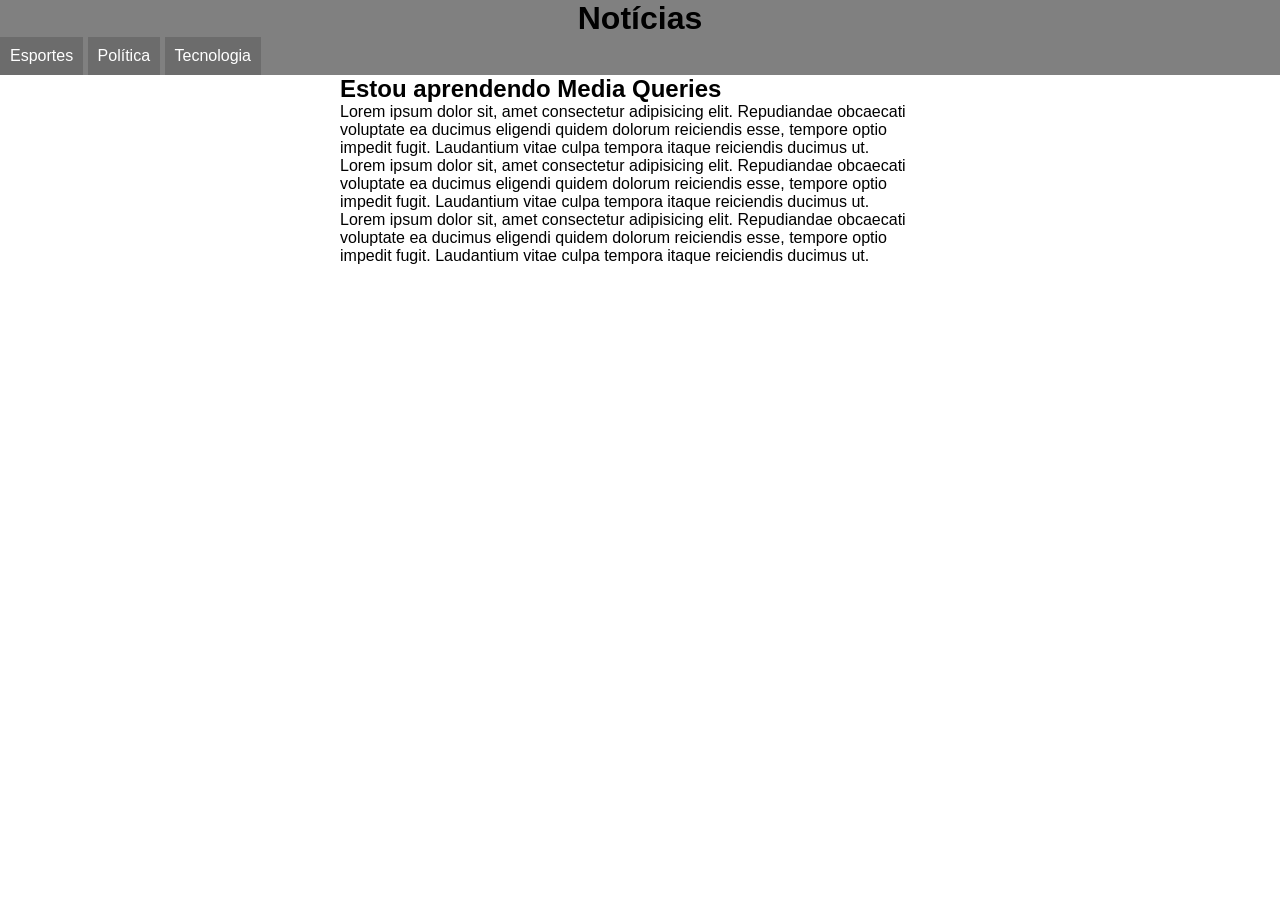
<file: index.html>
<!DOCTYPE html>
<html lang="pt-br">
<head>
    <meta charset="UTF-8">
    <meta name="viewport" content="width=device-width, initial-scale=1.0">
    <title>Media Query</title>
    <link rel="stylesheet" href="estilos/tela.css" media="screen">
    <link rel="stylesheet" href="estilos/impressora.css" media="print">
</head>
<body>
    <header>
        <h1>Notícias</h1>
        <menu>
            <ul>
                <li>Esportes</li>
                <li>Política</li>
                <li>Tecnologia</li>
            </ul>
        </menu>
    </header>
    <main>
        <article>
            <h2>Estou aprendendo Media Queries</h2>
            <p>Lorem ipsum dolor sit, amet consectetur adipisicing elit. Repudiandae obcaecati voluptate ea ducimus eligendi quidem dolorum reiciendis esse, tempore optio impedit fugit. Laudantium vitae culpa tempora itaque reiciendis ducimus ut.
            </p>

            <p>Lorem ipsum dolor sit, amet consectetur adipisicing elit. Repudiandae obcaecati voluptate ea ducimus eligendi quidem dolorum reiciendis esse, tempore optio impedit fugit. Laudantium vitae culpa tempora itaque reiciendis ducimus ut.
            </p>

            <p>Lorem ipsum dolor sit, amet consectetur adipisicing elit. Repudiandae obcaecati voluptate ea ducimus eligendi quidem dolorum reiciendis esse, tempore optio impedit fugit. Laudantium vitae culpa tempora itaque reiciendis ducimus ut.
            </p>
        </article>
    </main>
</body>
</html>
</file>
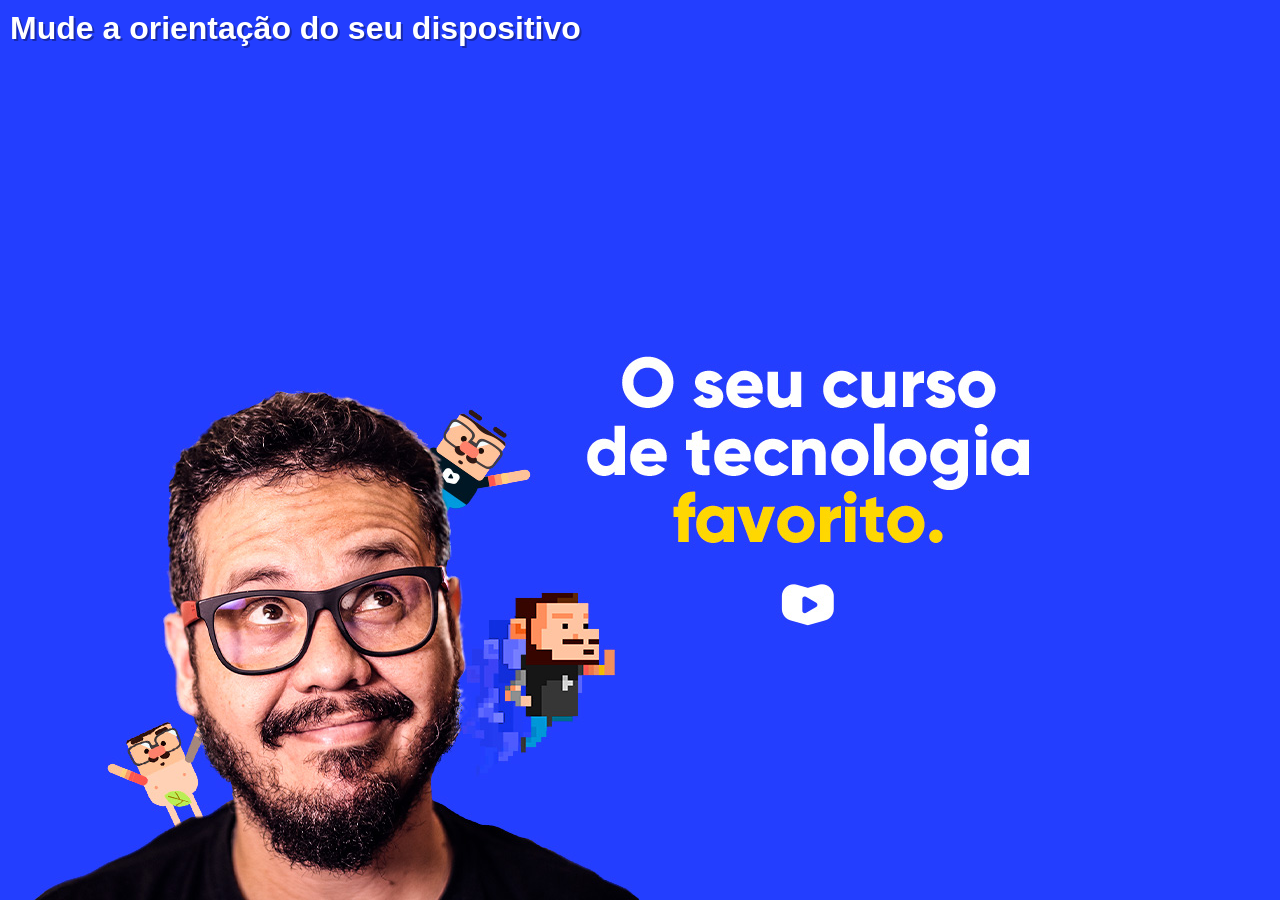
<file: mq002/index.html>
<!DOCTYPE html>
<html lang="pt-br">
<head>
    <meta charset="UTF-8">
    <meta name="viewport" content="width=device-width, initial-scale=1.0">
    <title>Media Query</title>
    <link rel="stylesheet" href="estilos/style.css" media="all">
    <link rel="stylesheet" href="estilos/retrato.css" media="screen and (orientation: portrait)">
    <link rel="stylesheet" href="estilos/paisagem.css" media="screen and (orientation: landscape)">
</head>
<body>
    <h1>
        Mude a orientação do seu dispositivo
    </h1>
</body>
</html>
</file>
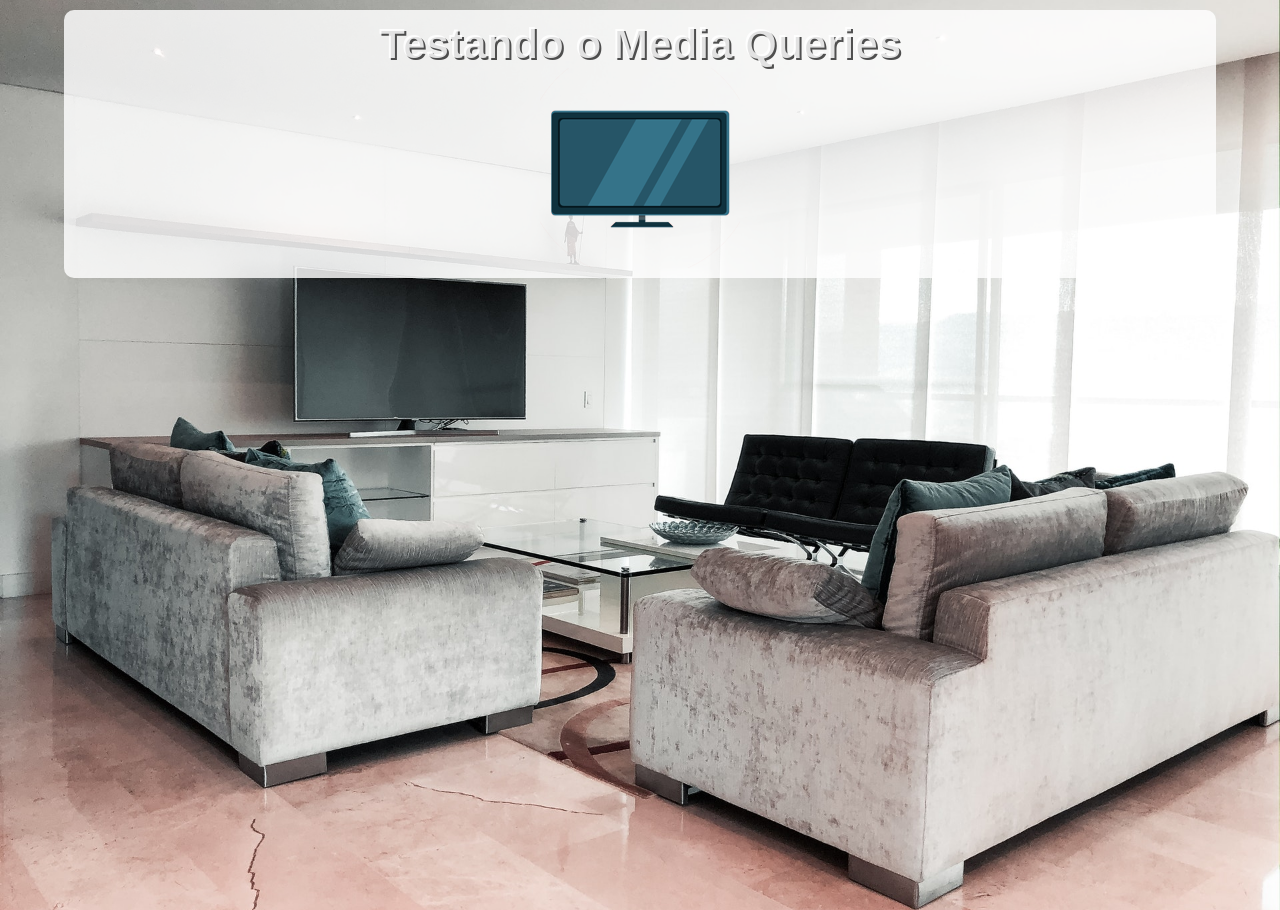
<file: mq004/index.html>
<!DOCTYPE html>
<html lang="pt-br">
<head>
    <meta charset="UTF-8">
    <meta name="viewport" content="width=device-width, initial-scale=1.0">
    <link rel="stylesheet" href="estilos/style.css" media="all">
    <link rel="stylesheet" href="estilos/media-query.css" >
    <title>Media Query</title>
</head>
<body>
    <main>
        <h1>Testando o Media Queries</h1>
        <img id="phone" src="imagens/icon-phone.png" alt="Telefone">
        <img id="tablet" src="imagens/icon-tablet.png" alt="Tablet">
        <img id="print" src="imagens/icon-print.png" alt="Impressora">
        <img id="pc" src="imagens/icon-pc.png" alt="Computador">
        <img id="tv" src="imagens/icon-tv.png" alt="Televisão">
    </main>
</body>
</html>
</file>
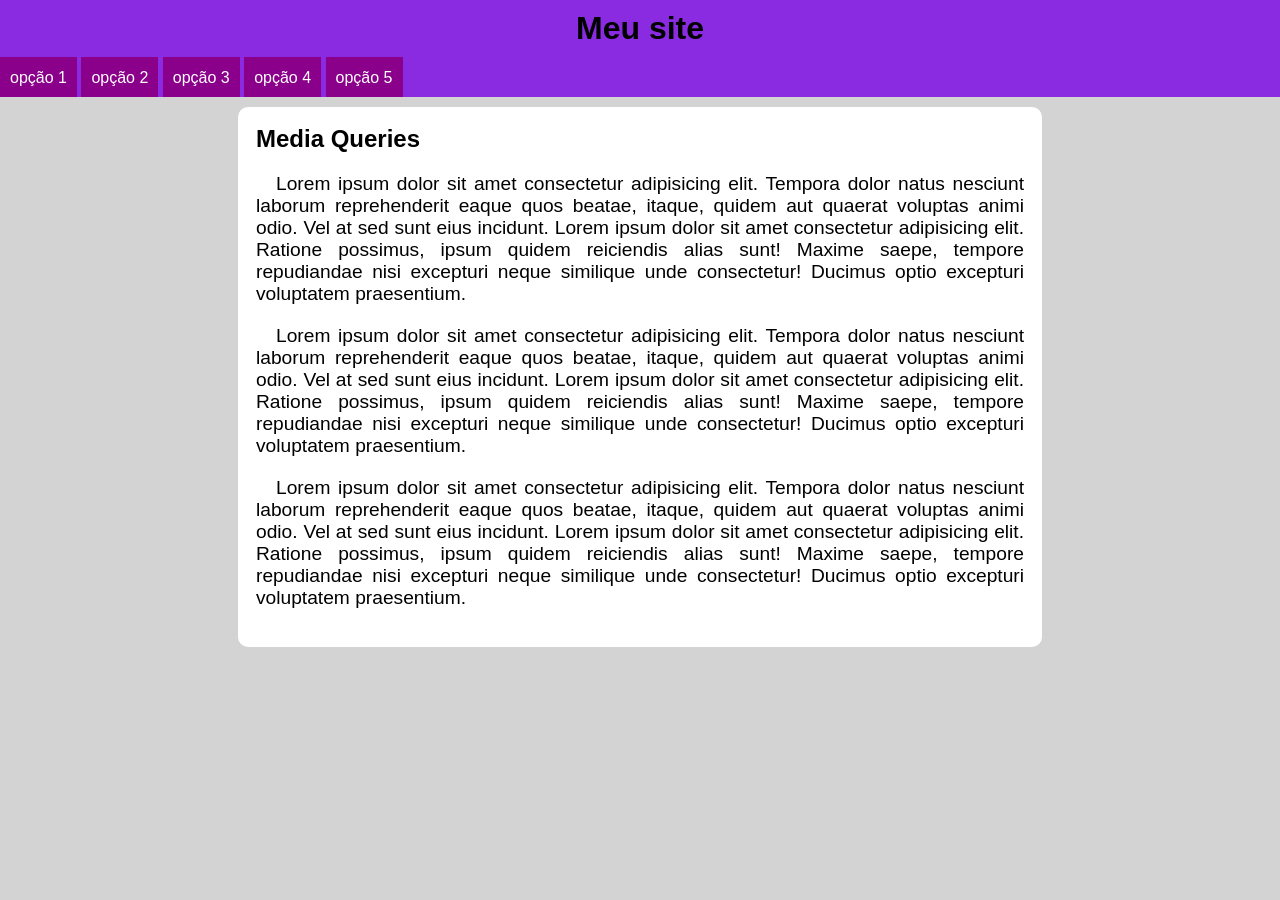
<file: mq005/index.html>
<!DOCTYPE html>
<html lang="pt-br">
<head>
    <meta charset="UTF-8">
    <meta name="viewport" content="width=device-width, initial-scale=1.0">
    <title>Media Query</title>
    <link rel="stylesheet" href="https://fonts.googleapis.com/css2?family=Material+Symbols+Outlined:opsz,wght,FILL,GRAD@20..48,100..700,0..1,-50..200&icon_names=menu"/>
    <link rel="stylesheet" href="estilos/style.css">
    <link rel="stylesheet" href="estilos/mediaquery.css">
</head>
<body onresize="mudouTamanho">
    <header>
        <h1>Meu site</h1>
        <span id="burguer" class="material-symbols-outlined" onclick="clickMenu()">
            menu
        </span> 
        <menu id="itens">
            <ul>
                <li><a href="#">opção 1</a></li>
                <li><a href="#">opção 2</a></li>
                <li><a href="#">opção 3</a></li>
                <li><a href="#">opção 4</a></li>
                <li><a href="#">opção 5</a></li>
            </ul>
        </menu>
    </header>
    <main>
        <article>
            <h2>Media Queries</h2>
            <p>Lorem ipsum dolor sit amet consectetur adipisicing elit. Tempora dolor natus nesciunt laborum reprehenderit eaque quos beatae, itaque, quidem aut quaerat voluptas animi odio. Vel at sed sunt eius incidunt. Lorem ipsum dolor sit amet consectetur adipisicing elit. Ratione possimus, ipsum quidem reiciendis alias sunt! Maxime saepe, tempore repudiandae nisi excepturi neque similique unde consectetur! Ducimus optio excepturi voluptatem praesentium.</p>

            <p>Lorem ipsum dolor sit amet consectetur adipisicing elit. Tempora dolor natus nesciunt laborum reprehenderit eaque quos beatae, itaque, quidem aut quaerat voluptas animi odio. Vel at sed sunt eius incidunt. Lorem ipsum dolor sit amet consectetur adipisicing elit. Ratione possimus, ipsum quidem reiciendis alias sunt! Maxime saepe, tempore repudiandae nisi excepturi neque similique unde consectetur! Ducimus optio excepturi voluptatem praesentium.</p>

            <p>Lorem ipsum dolor sit amet consectetur adipisicing elit. Tempora dolor natus nesciunt laborum reprehenderit eaque quos beatae, itaque, quidem aut quaerat voluptas animi odio. Vel at sed sunt eius incidunt. Lorem ipsum dolor sit amet consectetur adipisicing elit. Ratione possimus, ipsum quidem reiciendis alias sunt! Maxime saepe, tempore repudiandae nisi excepturi neque similique unde consectetur! Ducimus optio excepturi voluptatem praesentium.</p>
        </article>
    </main>
    <script>
        function mudouTamanho() {
            if (window.innerWidth >= 768) {
                itens.style.display = 'block'
            }
            else {
                itens.style.display = 'none'
            }
        }
        function clickMenu() {
            if (itens.style.display == 'block'){
                itens.style.display = 'none'
            }
            else {
                itens.style.display = 'block'
            }
        }
    </script>
</body>
</html>
</file>
<file: estilos/tela.css>
/* Estilo para telas */

* {
    margin: 0px;
    padding: 0px;
}

html {
    font-family: Arial, Helvetica, sans-serif;
    font-size: 1em;
}
header {
    background-color: grey;
}
header h1 {
    text-align: center;
}
menu ul {
    list-style-type: none;
    background-color: gray;
}
menu li {
    background-color: rgb(108, 108, 108);
    color: white;
    display: inline-block;
    padding: 10px;
}
article {
    width: 600px;
    display: block;
    margin: auto;
}
</file>
<file: estilos/impressora.css>
/* Estilo para impressora */

* {
    margin: 10px;
    padding: 10px;
}

html {
    font-family: 'Courier New', Courier, monospace;
    font-size: 1.5em;
    line-height: 1.5em;
}
article {
    width: 100%;
}
</file>
<file: mq002/estilos/style.css>
/* configurações gerais */

* {
    margin: 0px;
    padding: 0px;
    font-family: Arial, Helvetica, sans-serif;
}

html, body {
    width: 100vw;
    height: 100vh;
    background-color: #233eff;
    background-size: contain;
    background-repeat: no-repeat;
}
h1 {
    color: white;
    text-shadow: 2px 2px 0px #1829ad;
    padding: 10px;
}
</file>
<file: mq002/estilos/retrato.css>
/* aparelho em pé(portait) */

body {
    background-image: url(../imagens/cev-portrait.jpg);
    background-position: center bottom;
}
</file>
<file: mq002/estilos/paisagem.css>
/* aparelho deitado (landscape) */

body {
    background-image: url(../imagens/cev-landscape.jpg);
    background-position: left bottom;
}
</file>
<file: mq004/estilos/style.css>
/* Versão Mobile First */

* {
    font-family: Arial, Helvetica, sans-serif;
    font-size: 1.3em;
    margin: 0px;
    padding: 0px;
    box-sizing: border-box;
}

body, html {
    width: 100vw;
    height: 100vh;
}

body {
    background: black url(../imagens/back-phone.jpg) no-repeat;
    background-size: cover;
    background-position: center center;
}

main {
    background-color: rgba(255, 255, 255, 0.821);
    width: 90vw;
    margin: auto;
    border-radius: 10px;
    padding: 10px;
    margin-top: 10px;
}

h1 {
    text-align: center;
    color: rgba(255, 255, 255, 0.838);
    text-shadow: 2px 2px 0px rgba(16, 16, 16, 0.729);
    font-size: 1.2em;
}

img {
    display: block;
    margin: auto;
}

#phone {display: block;}
#tablet {display: none;}
#print {display: none;}
#pc {display: none;}
#tv {display: none;}
</file>
<file: mq004/estilos/media-query.css>
@media print { /* IMPRESSÃO */
    body {
        background-image: url(../imagens/back-print.jpg); /* DESNECESSARIO */
        font-family: 'Courier New', Courier, monospace;
        text-shadow: none;
    }
    main {
        border: 2px solid black;
        width: 90vw;
    }
    main::after {
        content: 'Essa impressão foi feita através do site (NOME DO SITE)';
    }
    main h1{
        text-shadow: none;
        color: black;
    }
        #phone {display: none;}
        #tablet {display: none;}
        #print {display: block;}
        #pc {display: none;}
        #tv {display: none;}   
}



@media screen and (min-width: 768px) and (max-width: 992px) { /* TABLET */
    body {
        background-image: url(../imagens/back-tablet.jpg);
    }
        #phone {display: none;}
        #tablet {display: block;}
        #print {display: none;}
        #pc {display: none;}
        #tv {display: none;}    
}

@media screen and (min-width: 992px) and (max-width: 1200px) { /* DESKTOP */
    body {
        background-image: url(../imagens/back-pc.jpg);
    }
        #phone {display: none;}
        #tablet {display: none;}
        #print {display: none;}
        #pc {display: block;}
        #tv {display: none;} 
}

@media screen and (min-width: 1200px) { /* GRANDES TRELAS */
    body {
        background-image: url(../imagens/back-tv.jpg);
    }
        #phone {display: none;}
        #tablet {display: none;}
        #print {display: none;}
        #pc {display: none;}
        #tv {display: block;} 
}
</file>
<file: mq005/estilos/style.css>
* {
    font-family: Arial, Helvetica, sans-serif;
    margin: 0px;
    padding: 0px;
}

html, body {
    background-color: lightgray;
}
header {
    background-color: blueviolet;
}
header h1 {
    padding: 10px;
    text-align: center;
}
span#burguer {
    background-color: rgb(51, 51, 51);
    display: block;
    color: white;
    text-align: center;
    padding: 10px;
    cursor: pointer;
}
span#burguer:hover {
    background-color: rgb(150, 149, 149);
    color: black;
    text-shadow: 0px 0px 8px blueviolet;
}
menu {
    display: none;
}
menu ul {
    list-style: none;
}
menu a {
    display: block;
    padding: 10px;
    text-decoration: none;
    background-color: darkmagenta;
    color: white;
    text-align: center;
    border-top: 2px solid darkmagenta;
}
menu a:hover {
    background-color: rgb(196, 0, 196);
    text-shadow: 0px 0px 4px white;
}
main {
    width: 90vw;
    background-color: white;
    margin: auto;
    border-radius: 10px;
    margin-top: 10px;
    padding: 18px;
}
article h2 {
    padding-bottom: 20px;
}
article p {
    font-size: 1.2em;
    text-align: justify;
    margin-bottom: 20px;
    text-indent: 20px;
}
</file>
<file: mq005/estilos/mediaquery.css>
@media screen and (min-width: 768px) {
    span#burguer {
        display: none;
    }
    menu {
        display: block;
    }
    menu li {
        display: inline-block;
    }
    main {
        width: 768px;
    }
}
</file>
